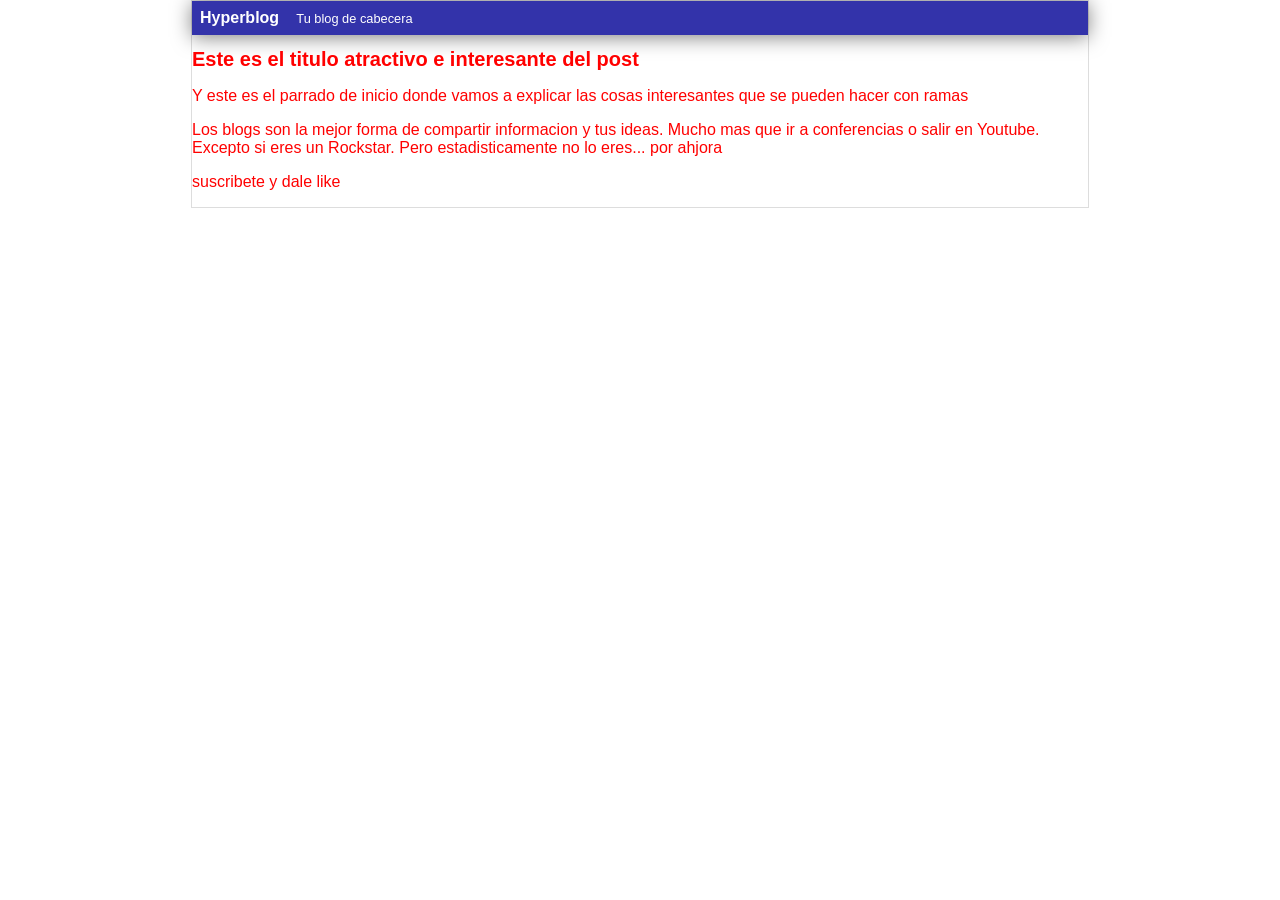
<file: index.html>
<html>
    <head>
        <title>El titulo del post</title>
        <link rel="stylesheet" href="css/style.css">
    </head>
    <body>
        <div id="container">
            <div id="cabecera">
                Hyperblog
                <span id="tagline">Tu blog de cabecera</span>
            </div>
            <div id="post">
                <h1>Este es el titulo atractivo e interesante del post</h1>
                <p>
                    Y este es el parrado de inicio donde vamos a explicar las cosas interesantes que se pueden hacer con ramas
                </p>
                <p>
                    Los blogs son la mejor forma de compartir informacion 
                    y tus ideas. Mucho mas que ir a conferencias o salir en Youtube.
                    Excepto si eres un Rockstar. Pero estadisticamente no lo eres... por ahjora
                </p>
                <p>suscribete y dale like</p>
            </div>
        </div>
    </body>
</html>
</file>
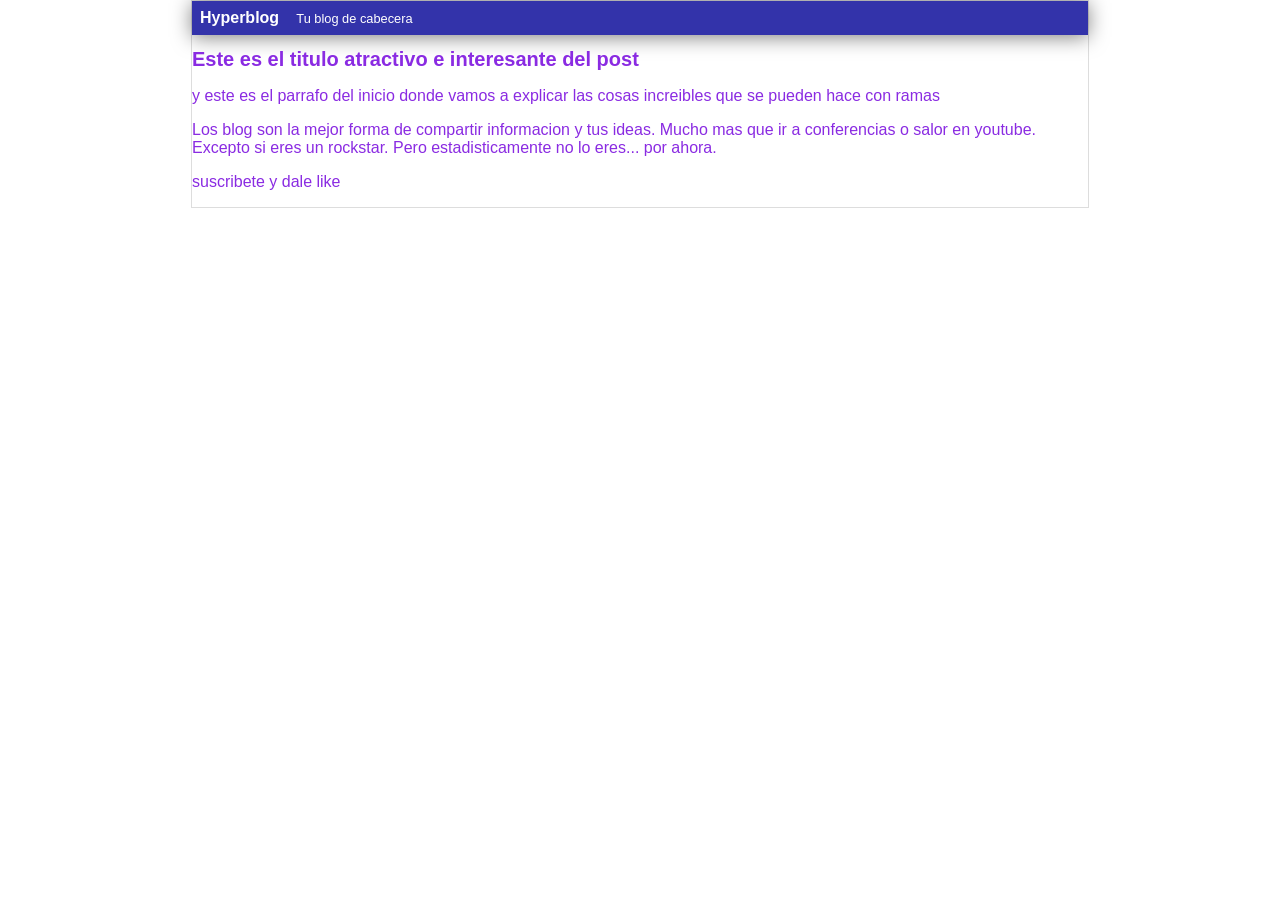
<file: blogpost.html>
<html>
    <head>
        <title>Bienvenido a hyperblog</title>
        <link rel="stylesheet" href="css/estilos.css">
    </head>
    <body>
        <div id="container">
            <div id="cabecera">
                Hyperblog
                <span id="tagline">
                    Tu blog de cabecera
                </span>
            </div>
            <div id="post">
                <h1>
                    Este es el titulo atractivo e interesante del post
                </h1>
                <p>
                    y este es el parrafo del inicio donde vamos a explicar las cosas increibles que se pueden hace con ramas
                </p>
                <p>
                    Los blog son la mejor forma de compartir informacion y tus ideas.
                    Mucho mas que ir a conferencias o salor en youtube.
                    Excepto si eres un rockstar. Pero estadisticamente no lo eres... por ahora.
                </p>
                <p>
                    suscribete y dale like
                </p>
            </div>
        </div>
    </body>
</html>
</file>
<file: css/style.css>
body
{
    color: red;
    text-align: center;
    font-family:Arial, Helvetica, sans-serif;
    font-size: 16px;
    margin: 0;
    padding: 0;
}

#cabecera
{
    background: #33A;
    box-shadow: 0px 2px 20px 0px rgba(0, 0, 0, 0.5);
    color: white;
    font-weight: bold;
    margin: 0;
    padding: 0.5em;
}

#cabecera #tagline
{
    padding: 0 0 0 1em;
    font-weight: normal;
    font-size: 0.8em;
}

#container
{
    width: 70%;
    padding: 0;
    text-align: left;
    border: 1px solid #DDD;
    margin: 0 auto;
}

#container h1
{
    font-size: 20px;

}
</file>
<file: css/estilos.css>
body {   
    color: blueviolet;
    text-align: center;
    font-family: Arial, Helvetica, sans-serif;
    font-size: 16px;
    margin: 0;
    padding: 0;
}

#cabecera {
    background: #33A;
    box-shadow: 0px 2px 20px 0px rgba(0, 0, 0, 0.5);
    color: white;
    font-weight: bold;
    margin: 0;
    padding: 0.5em;
}

#container {
    width: 70%;
    padding: 0;
    text-align: left;
    border: 1px solid #DDD;
    margin: 0 auto;
}

#cabecera #tagline {
    padding: 0 0 0 1em;
    font-weight: normal;
    font-size: 0.8em;
}

#container h1 {
    font-size: 20px;
}
</file>
